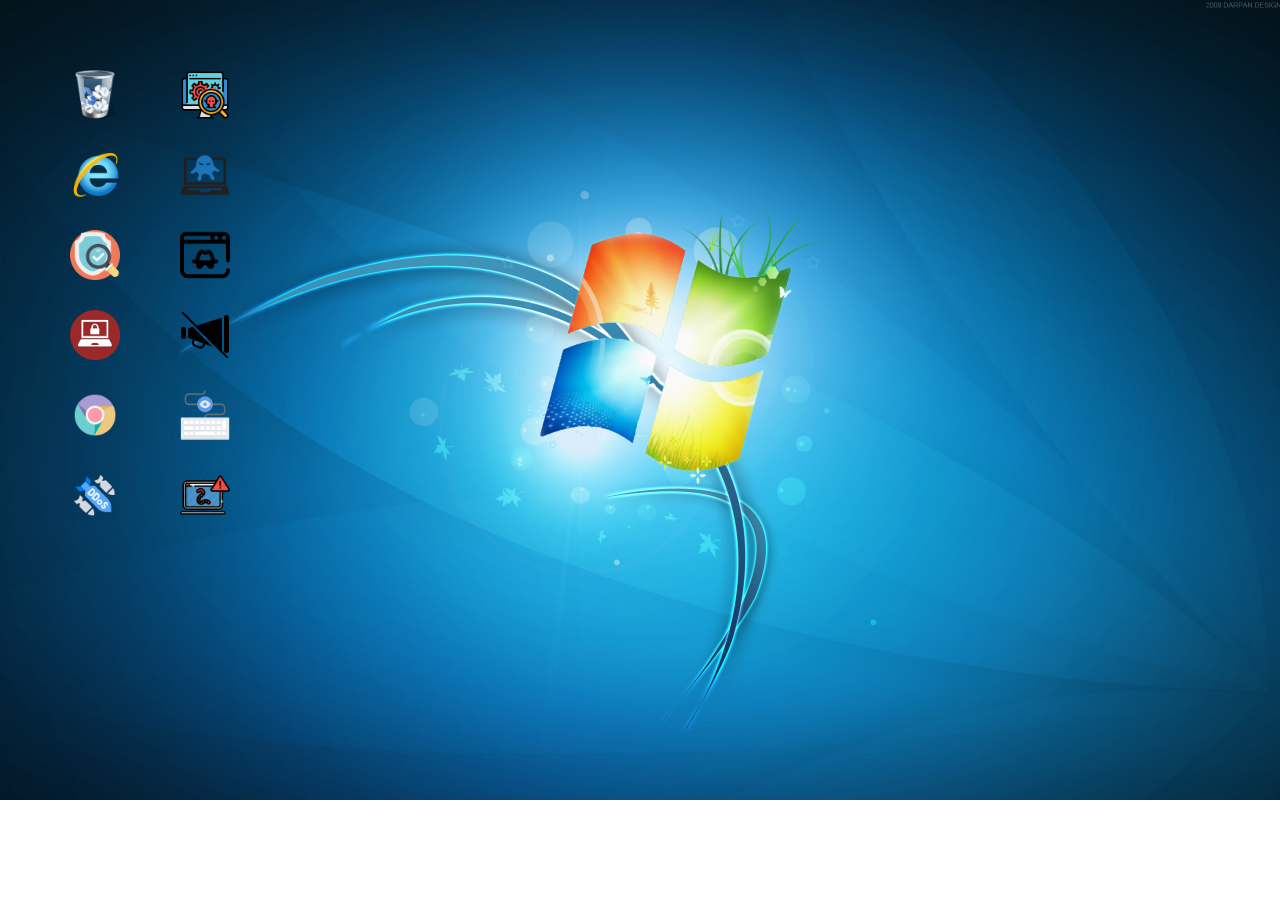
<file: teachinglevelex.html>
<!DOCTYPE html>
<html>
<head>
        <script>
                function ransomWarn() {
                  alert("WARNING!!! This type of malware is called ransomware. It hijacks your computer by locking and encrypting every file and forces the user to pay money to the hacker to unencrypt the users files");
                }
                function trojanWarn(){
                    alert("WARNING!!! This type of malware is called a trojan. It is disguised within legitimate or beneficial programs or files. Once installed on a user’s computer system, the trojan allows the malware developer remote access to the host computer, subjecting the host computer to a variety of destructive or undesired activities. Remember that if a program has an author that doesn't match the expected author, it may not be the official application.")
                }
                function wormWarn(){
                        alert("WARNING!!! This type of malware is called a worm. It replicates itself and tries to spread harm to other computers on the same network.");
                }
                function dosWarn(){
                        alert("WARNING!!! This type of malware is called a bot. Bots can be used for many things that aren't always malicious but in this case, it is used in what's called a DDOS attack. A DDOS attack is a distributed denial of service that floods a users network with bots that send ping request, slowing or rendering the network useless. Bots can be used in many ways, including chat bots and bots created to purchase from online stores.");
                }
                function keyWarn(){
                        alert("WARNING!!! This type of malware is called a keylogger. A keyloggr records every keystroke made by a user. This could compromise passwords for websites and banking or credit card information.");
                }
                function rootWarn(){
                        alert("WARNING!!! This type of malware is called a rootkit. A rootkit is a set of tools that allow an unauthorized user to gain access to your computer without your knowledge. It can be very brutal, resulting in hackers often changing the BIOS password on your computer and demanding money for you to get your computer access back.");
                }
                function virusWarn(){
                        alert("WARNING!!! This type of malware is called a virus. A virus is a piece of code capable of copying itself while having a detrimental effect on a users system.");
                }
                function spyWarn(){
                        alert("WARNING!!! This type of malware is called spyware. This gives a hacker the ability to covertly obtain and transmit information about a users computer actvities.");
                }
                function adWarn(){
                        alert("WARNING!!! This type of malware is called adware. Adware can be very annoying as it automatically displays or downloads undesired advertising material when a user is online.");
                }
        </script>
</head>
<style>
        body {
          background-image: url('bck.jpg');
          background-repeat: no-repeat;
          background-size: cover;
        }
</style>

<body>

        <img src="recycle.png" width="50" height="50" style="position: absolute; top: 70px; left: 70px;">
        <img src="ie.png" width="50" height="50" style="position: absolute; top: 150px; left: 70px;">
        <img src="anti.png" width="50" height="50" style="position: absolute; top: 230px; left: 70px;">
        <img src="ransom.png" width="50" height="50" style="position: absolute; top: 310px; left: 70px;" onclick="ransomWarn()">
        <img src="trojan.png" width="50" height="50" style="position: absolute; top: 390px; left: 70px;" onclick="trojanWarn()">
        <img src="dos.png" width="50" height="50" style="position: absolute; top: 470px; left: 70px;" onclick="dosWarn()">
        <img src="root.png" width="50" height="50" style="position: absolute; top: 70px; left: 180px;" onclick="rootWarn()">
        <img src="virusicon.png" width="50" height="50" style="position: absolute; top: 150px; left: 180px;" onclick="virusWarn()">
        <img src="spy.png" width="50" height="50" style="position: absolute; top: 230px; left: 180px;" onclick="spyWarn()">
        <img src="ads.png" width="50" height="50" style="position: absolute; top: 310px; left: 180px;" onclick="adWarn()">
        <img src="keylog.png" width="50" height="50" style="position: absolute; top: 390px; left: 180px;" onclick="keyWarn()">
        <img src="worm.png" width="50" height="50" style="position: absolute; top: 470px; left: 180px;" onclick="wormWarn()">
    
</body>

</html>
</file>
